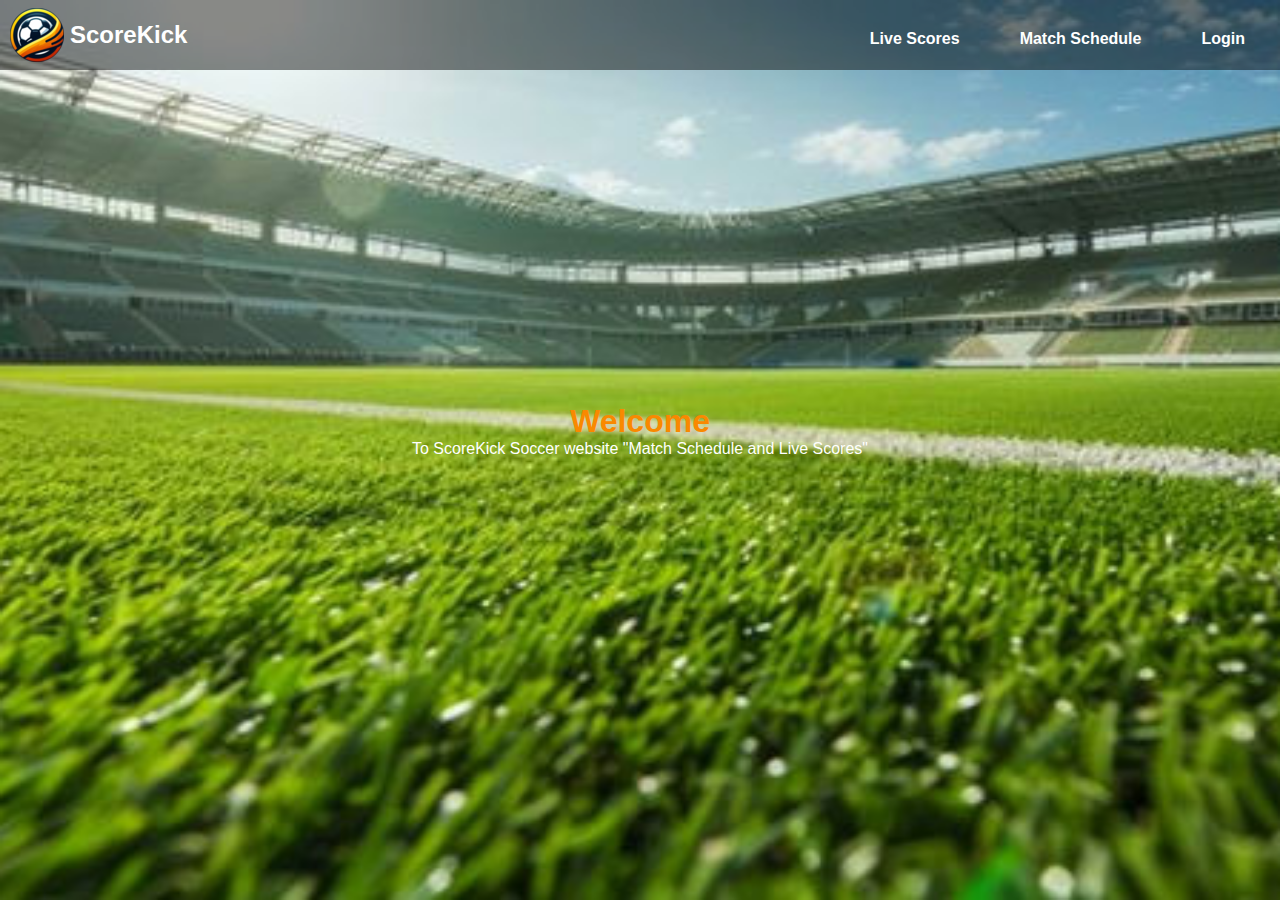
<file: index.html>
<!DOCTYPE html>
<html lang="en">
<head>
    <meta charset="UTF-8">
    <meta name="viewport" content="width=device-width, initial-scale=1.0">
    <title>ScoreKick</title>
    <link rel="shortcut icon" href="images/icon-2.ico">
    <link rel="stylesheet" href="styles/style.css">
</head>
<body>
    <header>
        <h2>ScoreKick</h2>
        <div class="mockups">
            <div class="live">
                <h4>Live Scores</h4>
                <ul class="pipover">
                    <li><h3><a href="LiveScoresView.html">Live Scores</a></h3></li>                    
                </ul>
            </div>
            <div class="match">
                <h4>Match Schedule</h4>
                <ul class="popover">
                    <li> <h3> <a href="MatchSchedule.html">Match Schedule</a></h3></li>
                    
                </ul>
            </div>
            <div class="Login">
            <h4>Login</h4>
            <ul class="login">
                <li><a href="login.html"><h3>Login</h3></a></li>
            </ul>
            </div>

        </div>
    </header>
    <div class="home">
        <h1>Welcome</h1>
    
        <p>To ScoreKick Soccer website "Match Schedule and Live Scores"</p>
    </div>
    
</body>
</html>
</file>
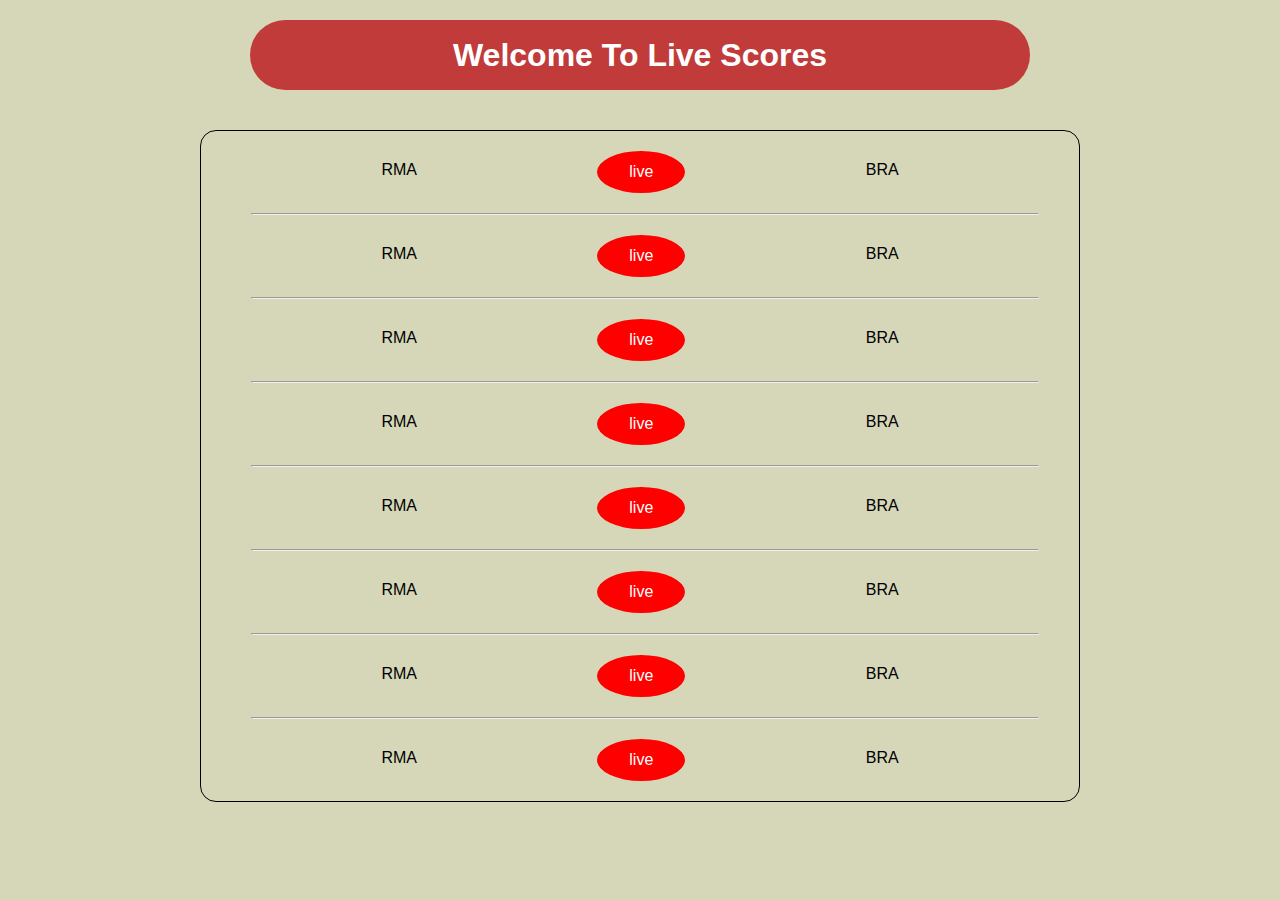
<file: LiveScoresView.html>
<!DOCTYPE html>
<html lang="en">
<head>
    <meta charset="UTF-8">
    <meta name="viewport" content="width=device-width, initial-scale=1.0">
    <title>ScoreKick</title>
    <link rel="shortcut icon" href="images/icon-2.ico">
    <link rel="stylesheet" href="styles/liveScores.css">
</head>
<body>
    <div class="header"><h1>Welcome To Live Scores</h1></div>
    <section class="list">
        <div class="list1"> 
            <div class="team1">RMA</div>
            <div class="center">live</div> 
            
            <div class="team2">BRA</div>
        </div>
        <div class="list2"><hr class="between"></div>
        <div class="list1"> 
            <div class="team1">RMA</div>
            <div class="center">live</div> 
            
            <div class="team2">BRA</div>
        </div>
        <div class="list2"><hr class="between"></div>
        <div class="list1"> 
            <div class="team1">RMA</div>
            <div class="center">live</div> 
            
            <div class="team2">BRA</div>
        </div>
        <div class="list2"><hr class="between"></div>
        <div class="list1"> 
            <div class="team1">RMA</div>
            <div class="center">live</div> 
            
            <div class="team2">BRA</div>
        </div>
        <div class="list2"><hr class="between"></div>
        <div class="list1"> 
            <div class="team1">RMA</div>
            <div class="center">live</div> 
            
            <div class="team2">BRA</div>
        </div>
        <div class="list2"><hr class="between"></div>
        <div class="list1"> 
            <div class="team1">RMA</div>
            <div class="center">live</div> 
            
            <div class="team2">BRA</div>
        </div>
        <div class="list2"><hr class="between"></div>
        <div class="list1"> 
            <div class="team1">RMA</div>
            <div class="center">live</div> 
            
            <div class="team2">BRA</div>
        </div>
        <div class="list2"><hr class="between"></div>
        <div class="list1"> 
            <div class="team1">RMA</div>
            <div class="center">live</div> 
            
            <div class="team2">BRA</div>
        </div>
    </section>
</body>
</html>
</file>
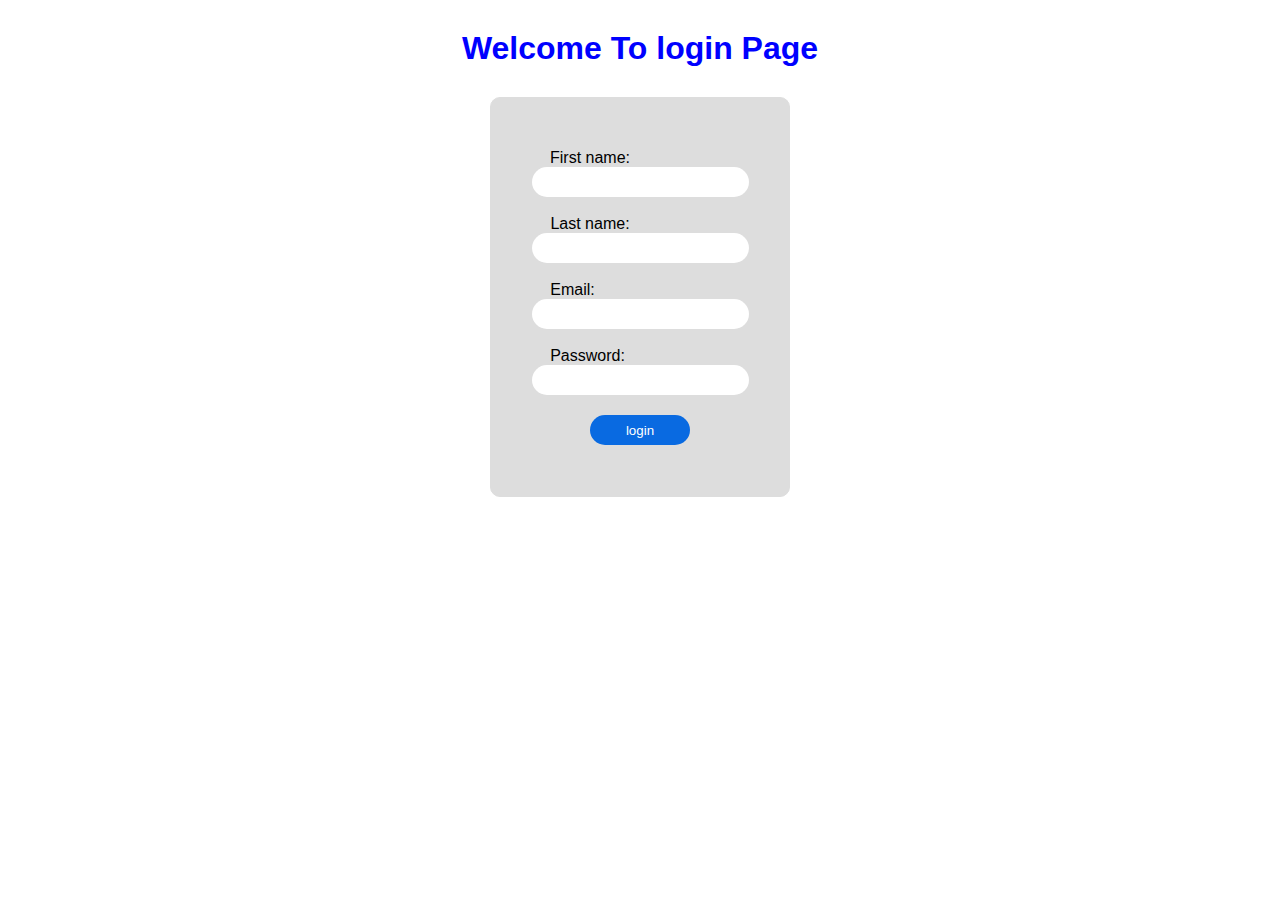
<file: login.html>
<!DOCTYPE html>
<html lang="en">
<head>
    <meta charset="UTF-8">
    <meta name="viewport" content="width=device-width, initial-scale=1.0">
    <title>ScoreKick</title>
    <link rel="shortcut icon" href="images/icon-2.ico">
    <link rel="stylesheet" href="styles/login.css">
</head>
<body>
    <h1>Welcome To login Page</h1> 
    <div class="frm">
    <form action="login">
        <!-- <div class="log"><h2>Login</h2></div> -->
        
        <label for="fname">First name:</label>
        <input type="text" id="fname" name="fname"><br>
        <label for="lname">Last name:</label>
        <input type="text" id="lname" name="lname"><br>
        <label for="email">Email:</label>
        <input type="email"><br>
        <label for="pssw">Password:</label>
        <input type="password">
        <button>login</button>
    </form></div>
</body>
</html>
</file>
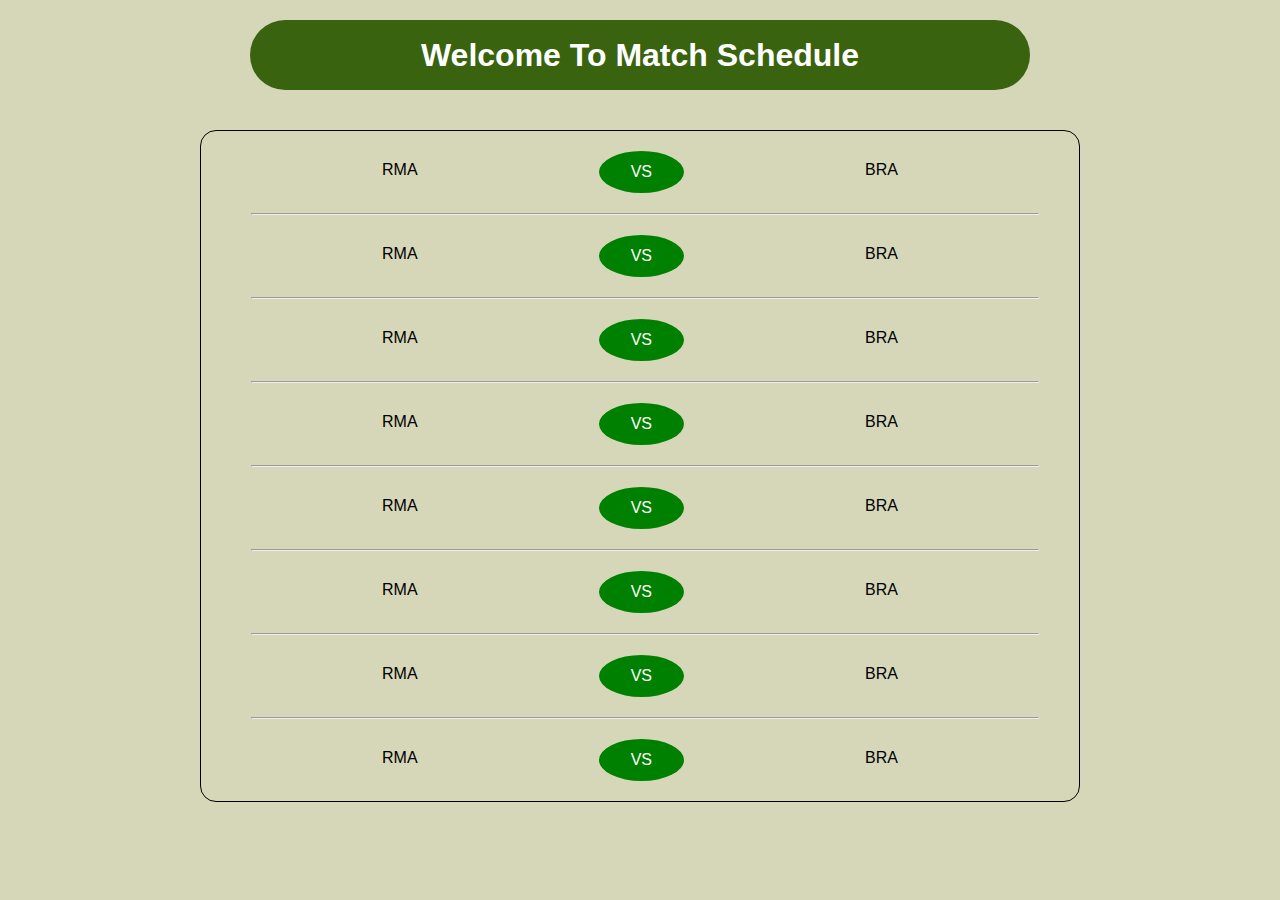
<file: MatchSchedule.html>
<!DOCTYPE html>
<html lang="en">
<head>
    <meta charset="UTF-8">
    <meta name="viewport" content="width=device-width, initial-scale=1.0">
    <title>ScoreKick</title>
    <link rel="shortcut icon" href="images/icon-2.ico">
    <link rel="stylesheet" href="styles/matchSchedule.css">
</head>
<body>
    <div class="header"><h1>Welcome To Match Schedule</h1></div>
    <section class="list">
        <div class="list1"> 
            <div class="team1">RMA</div>
            <div class="center">VS</div> 
            
            <div class="team2">BRA</div>
        </div>
        <div class="list2"><hr class="between"></div>
        <div class="list1"> 
            <div class="team1">RMA</div>
            <div class="center">VS</div> 
            
            <div class="team2">BRA</div>
        </div>
        <div class="list2"><hr class="between"></div>
        <div class="list1"> 
            <div class="team1">RMA</div>
            <div class="center">VS</div> 
            
            <div class="team2">BRA</div>
        </div>
        <div class="list2"><hr class="between"></div>
        <div class="list1"> 
            <div class="team1">RMA</div>
            <div class="center">VS</div> 
            
            <div class="team2">BRA</div>
        </div>
        <div class="list2"><hr class="between"></div>
        <div class="list1"> 
            <div class="team1">RMA</div>
            <div class="center">VS</div> 
            
            <div class="team2">BRA</div>
        </div>
        <div class="list2"><hr class="between"></div>
        <div class="list1"> 
            <div class="team1">RMA</div>
            <div class="center">VS</div> 
            
            <div class="team2">BRA</div>
        </div>
        <div class="list2"><hr class="between"></div>
        <div class="list1"> 
            <div class="team1">RMA</div>
            <div class="center">VS</div> 
            
            <div class="team2">BRA</div>
        </div>
        <div class="list2"><hr class="between"></div>
        <div class="list1"> 
            <div class="team1">RMA</div>
            <div class="center">VS</div> 
            
            <div class="team2">BRA</div>
        </div>
    </section>
</body>
</html>
</file>
<file: styles/style.css>
*{
    margin: 0;
    padding: 0;
    font-family: 'Poppins', sans-serif;
    box-sizing: border-box;
}
/* body */
body{
    background-image: url(../images/background.jpg);
    background-repeat: no-repeat;
    background-position: center;
    background-attachment: fixed;
    background-size: cover;
}
/* HEADER */
header{
    background-image: url(../images/logo4.png);
    background-repeat: no-repeat;
    background-position: 10px;
    background-color: rgba(0, 0, 0, 0.461);
    height: 70px;
    width: 100%;
    color: #ffffff;
}
header h2{
    line-height: 70px;
    padding-left: 70px;
}
/* MOCKUPS */
.mockups{
    margin-top: -40px;
    width: 100%;
    display: flex;
    justify-content: right;
}

.mockups h4{
    font-size: 600;
    padding-bottom: 21.5px;
    padding-left: 25px;
    padding-right: 35px;
}

h3 {
    line-height: 70px;
    padding-left: 10px;
}

.popover, .pipover, .login{
    list-style: none;
    padding-top: 10px;
    padding-bottom: 20px;
    padding-left: 10px;
    display: none;
    background-color:  rgba(0, 0, 0, 0.461);
    border: 1px solid none;
    border-radius: 1px;
}
.match:hover > .popover,
.live:hover > .pipover,
.Login:hover > .login{
    display: block;
}
.popover h4, .pipover h4{
    padding-left: 10px;
}
.live h4{
    padding-bottom: 22px;
    padding-left: 10px;
    text-align: right;
}
.login{
    color: #ffffff;
}
a:hover,
.live:hover,
.match:hover,
.login:hover,
.Login:hover{
    color: #f98900;
}
a{
    color: #ffffff;
    text-decoration: none;
}

/* BODY */
.home{
    display: flex;
    justify-content: center;
    align-items: center;
    flex-direction: column;
    height: 80vh;
}
h1 {
    text-align: center;
    color: #f98900;
}
p{
    text-align: center;
    color: #ffffff;
}
</file>
<file: styles/liveScores.css>
*{
    padding: 0;
    margin: 0;
    font-family: "Poppins", sans-serif;
    box-sizing: border-box;
}
body{
    background-color: rgb(213, 215, 184);
}
/* HEADER */
.header h1{
    display: flex;
    justify-content: center;
    align-items: center;
    margin: 20px 250px 20px 250px;
    background-color: rgb(193, 59, 59);
    height: 70px;
    border-radius: 40px;
    color: #ffffff;
}
.list{
    display: flex;
    flex-direction: column;
    align-items: stretch;
    border: rgb(0, 0, 0) solid 1px;
    border-radius: 16px;
    margin: 40px 200px 40px 200px;
    padding-top: 10px;
    padding-bottom: 10px;
    display: -moz-box;
    display: -webkit-box;
    display: -ms-flexbox;
    display: box;
}
/* LIST BODY */
.list div{
    text-align: center;
    padding-top: 10px;
    padding-bottom: 10px;
    border-radius: none solid 1px;

}
.list2{
    -moz-box-flex: 5.0;
    -webkit-box-flex: 5.0;
    -ms-flex: 9.0;
    box-flex: 9.0;
}
.between{
    border: 0.px solid #b2b5b6;
    margin-left: 50px;
    margin-right: 40px;
}
.list{
    display: flex;
    flex-direction: column;
    align-items: stretch;
}
.list1{
    display: flex;
    justify-content: space-evenly;
}
.center{
    background-color: red;
    color: #ffffff;
    border: red solid 2px;
    border-radius: 50%;
    padding-left: 30px;
    padding-right: 30px;
}
</file>
<file: styles/login.css>
*{
    padding: 0px;
    margin: 0px;
    font-family: 'Poppins', sans-serif;
    box-sizing: border-box;
}
/* HEADER */
h1{
    text-align: center;
    padding-top: 30px;
    padding-bottom: 30px;
    color: blue;
    
}
/* FORM */
.frm{
    width: 100%;
    display: flex;
    justify-content: center;
    align-items: center;
    
}
input{
    margin: 0px;
    padding: 3px 20px 3px 20px;
    border: 5px;
    border-radius: 15px;
    height: 30px;
}
form{
    background-color: #dddddd;
     height: 400px;
    display: flex;
    justify-content: center;
    align-items: center;
    flex-direction: column;
    border: #dddddd 1px solid;
    border-radius: 10px;
    width: 300px;
}
button{
    width: 100px;
    color: #ffffff;
    background-color: rgb(9, 106, 225);
    border: 5px;
    border-radius: 16px;
    height: 30px;
    margin-top: 20px;
}
button:hover{
    background-color: rgb(69, 69, 216);
}
label{
    margin-right: 100px;
}
label[for=email]{
    margin-right: 135px;
}
label[for=pssw]{
    margin-right: 105px;
}
.log{
    height: 40px;
}
</file>
<file: styles/matchSchedule.css>
*{
    padding: 0;
    margin: 0;
    font-family: "Poppins", sans-serif;
    box-sizing: border-box;
}
body{
    background-color: rgb(213, 215, 184);
}
/* HEADER */
.header h1{
    display: flex;
    justify-content: center;
    align-items: center;
    margin: 20px 250px 20px 250px;
    background-color: rgb(57, 99, 14);
    height: 70px;
    border-radius: 40px;
    color: #ffffff;
}
/* BODY LIST */
.list{
    display: flex;
    flex-direction: column;
    align-items: stretch;
    border: rgb(0, 0, 0) solid 1px;
    border-radius: 16px;
    margin: 40px 200px 40px 200px;
    padding-top: 10px;
    padding-bottom: 10px;
    display: -moz-box;
    display: -webkit-box;
    display: -ms-flexbox;
    display: box;
}
.list div{
    text-align: center;
    padding-top: 10px;
    padding-bottom: 10px;
    border-radius: none solid 1px;

}
.list2{
    -moz-box-flex: 5.0;
    -webkit-box-flex: 5.0;
    -ms-flex: 9.0;
    box-flex: 9.0;
}
.between{
    border: 0.px solid #b2b5b6;
    margin-left: 50px;
    margin-right: 40px;
}
.list{
    display: flex;
    flex-direction: column;
    align-items: stretch;
}
.list1{
    display: flex;
    justify-content: space-evenly;
}
.center{
    color: #ffffff;
    background-color: green;
    border: green 2px solid;
    border-radius: 50%;
    padding-right: 30px;
    padding-left: 30px;
}
</file>
